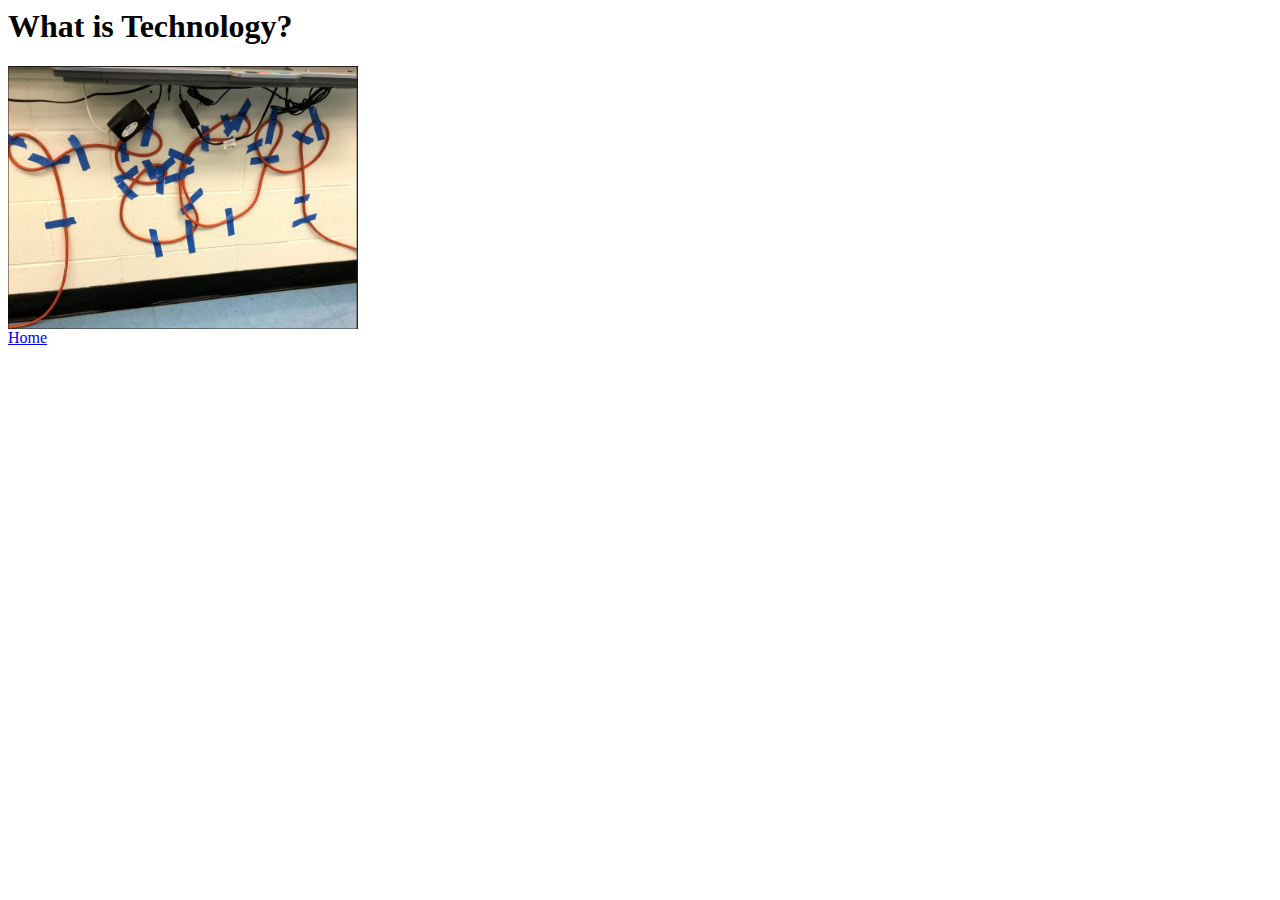
<file: second.html>
<html>
  <head>
    <title>Second Page</title>
  </head>
  <body>
    <h1>What is Technology?</h1>
    <img src="techwire.JPG" width="350" height-"350">
    <BR>
    <a href="index.html">Home</a> 
      </body>
    </html>
</file>
